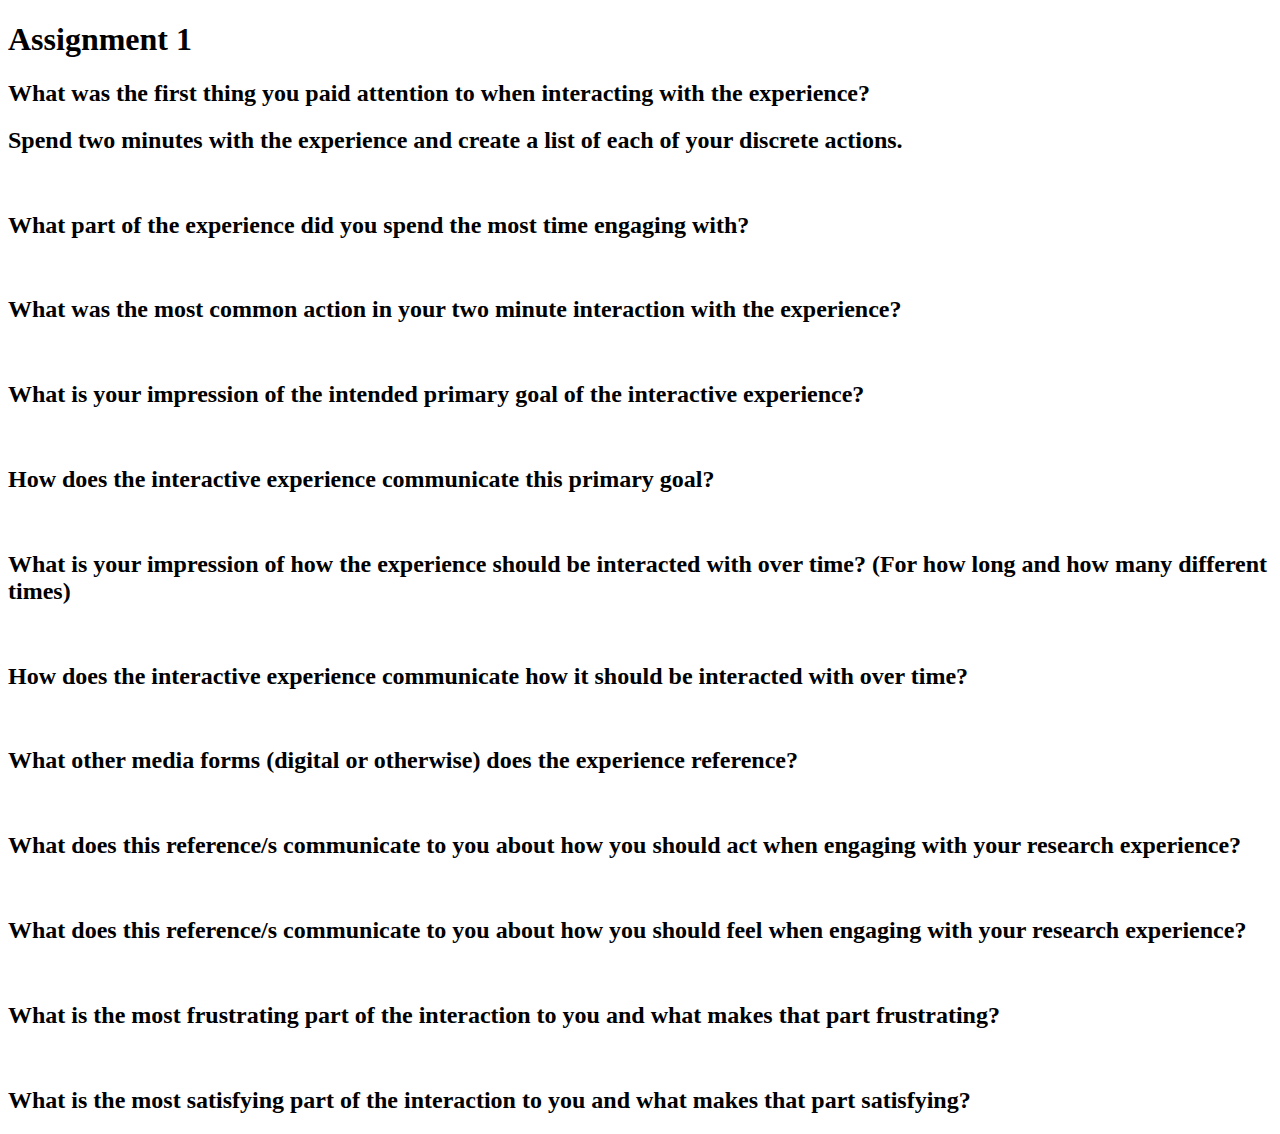
<file: assignment1/index.html>
<!DOCTYPE html>
<html lang="en">
  <head>
    <meta charset="UTF-8" />
    <meta name="viewport" content="width=device-width, initial-scale=1.0" />
    <title>Document</title>
  </head>
  <body>
    <h1>Assignment 1</h1>
    <section>
      <h2>
        What was the first thing you paid attention to when interacting with the
        experience?
      </h2>
      <p></p>
    </section>
    <section>
      <h2>
        Spend two minutes with the experience and create a list of each of your
        discrete actions.
      </h2>
      <br />
    </section>
    <section>
      <h2>
        What part of the experience did you spend the most time engaging with?
      </h2>
    </section>
    <br />
    <section>
      <h2>
        What was the most common action in your two minute interaction with the
        experience?
      </h2>
    </section>
    <br />
    <section>
      <h2>
        What is your impression of the intended primary goal of the interactive
        experience?
      </h2>
    </section>
    <br />
    <section>
      <h2>
        How does the interactive experience communicate this primary goal?
      </h2>
    </section>
    <br />
    <section>
      <h2>
        What is your impression of how the experience should be interacted with
        over time? (For how long and how many different times)
      </h2>
    </section>
    <br />
    <section>
      <h2>
        How does the interactive experience communicate how it should be
        interacted with over time?
      </h2>
    </section>
    <br />
    <section>
      <h2>
        What other media forms (digital or otherwise) does the experience
        reference?
      </h2>
    </section>
    <br />
    <section>
      <h2>
        What does this reference/s communicate to you about how you should act
        when engaging with your research experience?
      </h2>
    </section>
    <br />
    <section>
      <h2>
        What does this reference/s communicate to you about how you should feel
        when engaging with your research experience?
      </h2>
    </section>
    <br />
    <section>
      <h2>
        What is the most frustrating part of the interaction to you and what
        makes that part frustrating?
      </h2>
    </section>
    <br />
    <section>
      <h2>
        What is the most satisfying part of the interaction to you and what
        makes that part satisfying?
      </h2>
    </section>
  </body>
</html>
</file>
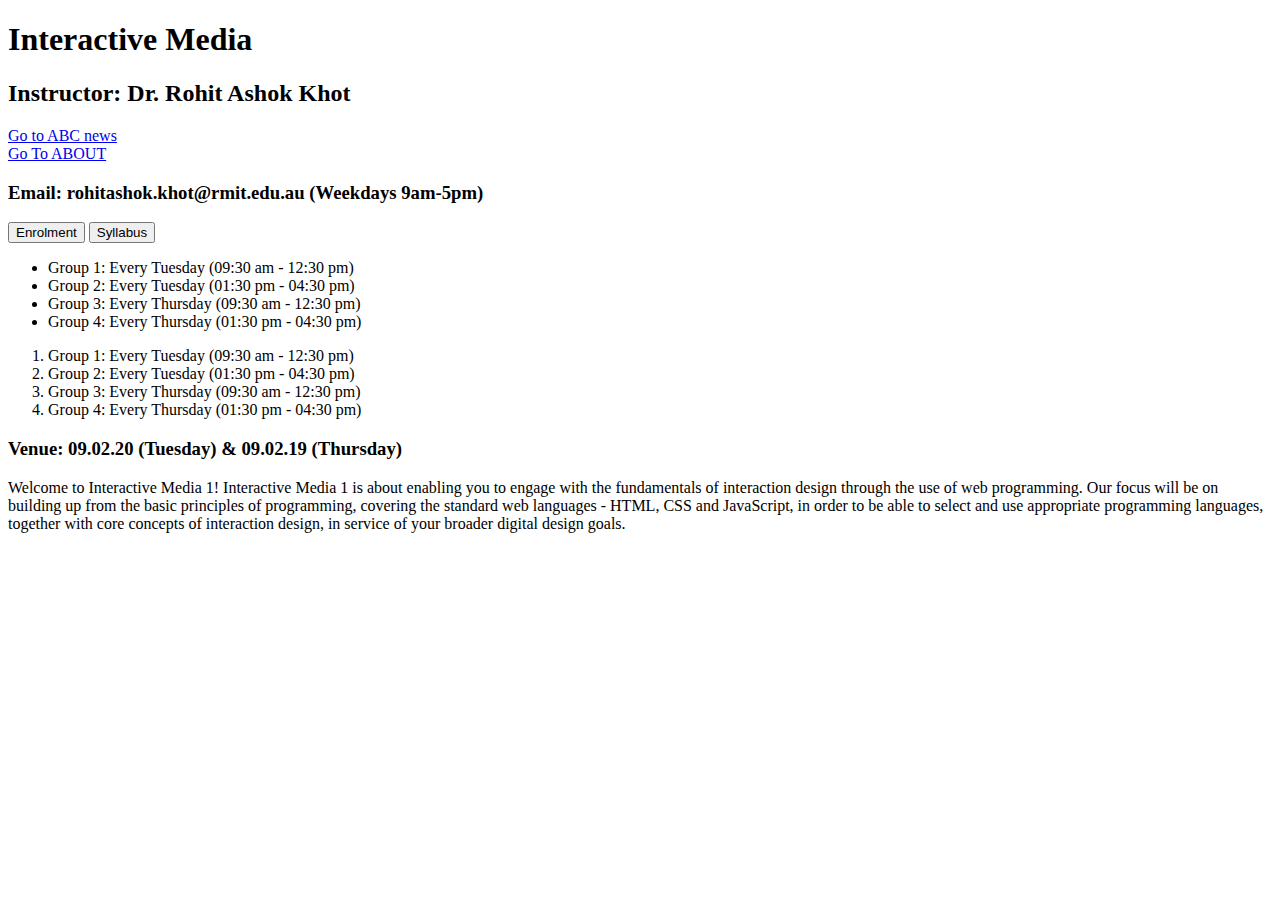
<file: week2/index.html>
<!DOCTYPE html>
<html lang="en">
  <head>
    <meta charset="UTF-8" />
    <meta name="viewport" content="width=device-width, initial-scale=1.0" />
    <title>HTML Practice</title>
  </head>
  <body>
    <header>
      <h1>Interactive Media</h1>
      <h2>Instructor: Dr. Rohit Ashok Khot</h2>
      <!-- i used h2 for structuring my sub heading -->
    </header>
    <nav>
      <a href="https://www.abc.net.au/">Go to ABC news</a>
      <br />
      <a href="about.html">Go To ABOUT</a>
    </nav>
    <main>
      <h3>Email: rohitashok.khot@rmit.edu.au (Weekdays 9am-5pm)</h3>
      <button>Enrolment</button>
      <button>Syllabus</button>
      <ul>
        <li>Group 1: Every Tuesday (09:30 am - 12:30 pm)</li>
        <li>Group 2: Every Tuesday (01:30 pm - 04:30 pm)</li>
        <li>Group 3: Every Thursday (09:30 am - 12:30 pm)</li>
        <li>Group 4: Every Thursday (01:30 pm - 04:30 pm)</li>
      </ul>
      <ol>
        <li>Group 1: Every Tuesday (09:30 am - 12:30 pm)</li>
        <li>Group 2: Every Tuesday (01:30 pm - 04:30 pm)</li>
        <li>Group 3: Every Thursday (09:30 am - 12:30 pm)</li>
        <li>Group 4: Every Thursday (01:30 pm - 04:30 pm)</li>
      </ol>
      <h3>Venue: 09.02.20 (Tuesday) & 09.02.19 (Thursday)</h3>
      <p>
        Welcome to Interactive Media 1! Interactive Media 1 is about enabling
        you to engage with the fundamentals of interaction design through the
        use of web programming. Our focus will be on building up from the basic
        principles of programming, covering the standard web languages - HTML,
        CSS and JavaScript, in order to be able to select and use appropriate
        programming languages, together with core concepts of interaction
        design, in service of your broader digital design goals.
      </p>
    </main>
  </body>
</html>
</file>
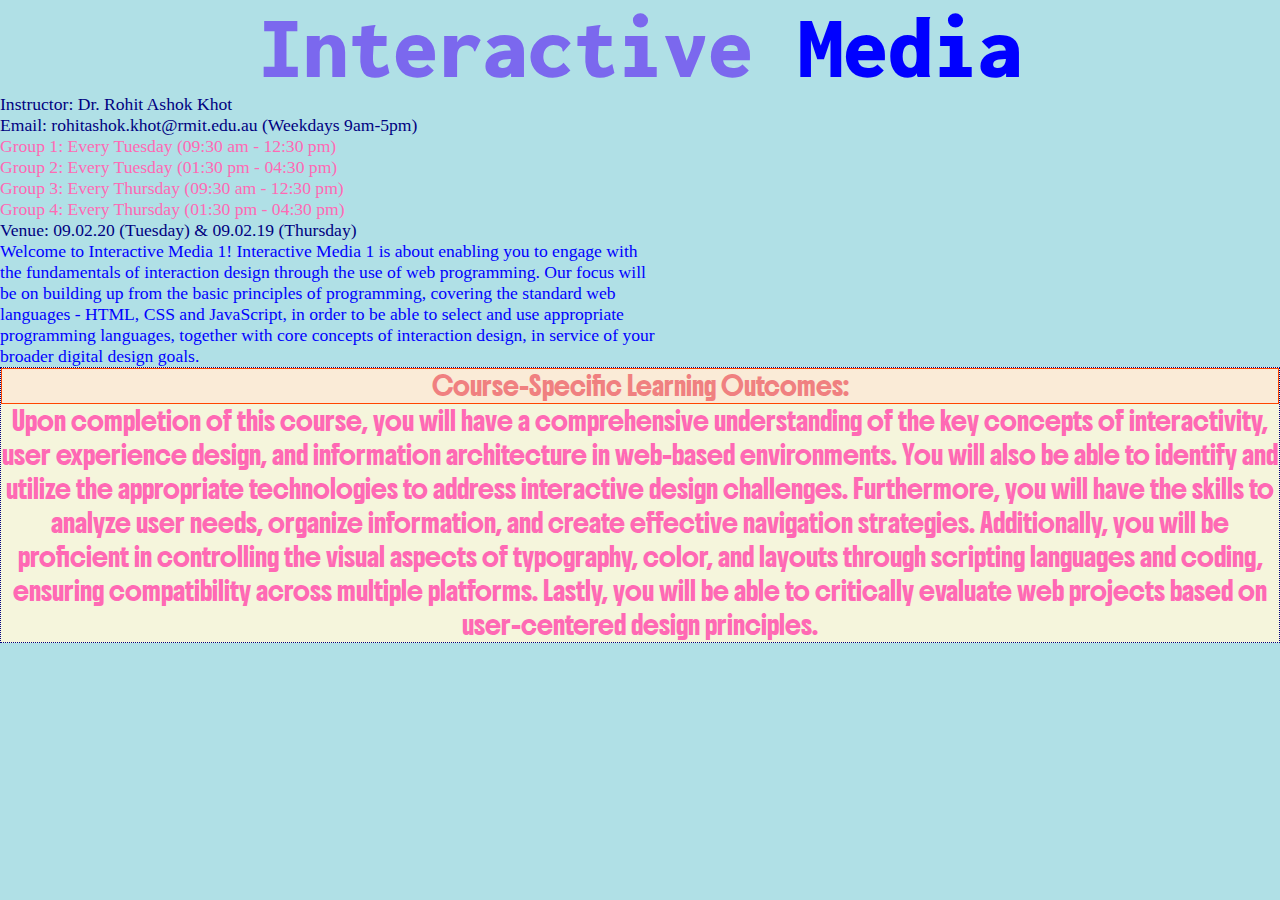
<file: week3/index.html>
<!DOCTYPE html>
<html lang="en">
  <head>
    <meta charset="UTF-8" />
    <meta name="viewport" content="width=device-width, initial-scale=1.0" />
    <title>CSS practice</title>
    <link rel="preconnect" href="https://fonts.googleapis.com" />
    <link rel="preconnect" href="https://fonts.gstatic.com" crossorigin />
    <link
      href="https://fonts.googleapis.com/css2?family=Boldonse&family=Inconsolata:wght@200..900&display=swap"
      rel="stylesheet"
    />

    <link rel="stylesheet" href="style.css" />
    <link rel="stylesheet" href="reset.css" />
  </head>
  <body>
    <h1>Interactive <span class="blue-color">Media</span></h1>
    <h2>Instructor: Dr. Rohit Ashok Khot</h2>
    <h3>Email: rohitashok.khot@rmit.edu.au (Weekdays 9am-5pm)</h3>

    <!-- ul>li*4 -->
    <ul>
      <li>Group 1: Every Tuesday (09:30 am - 12:30 pm)</li>
      <li>Group 2: Every Tuesday (01:30 pm - 04:30 pm)</li>
      <li>Group 3: Every Thursday (09:30 am - 12:30 pm)</li>
      <li>Group 4: Every Thursday (01:30 pm - 04:30 pm)</li>
    </ul>

    <h3>Venue: 09.02.20 (Tuesday) & 09.02.19 (Thursday)</h3>

    <p class="blue-color">
      Welcome to Interactive Media 1! Interactive Media 1 is about enabling you
      to engage with the fundamentals of interaction design through the use of
      web programming. Our focus will be on building up from the basic
      principles of programming, covering the standard web languages - HTML, CSS
      and JavaScript, in order to be able to select and use appropriate
      programming languages, together with core concepts of interaction design,
      in service of your broader digital design goals.
    </p>

    <section>
      <h3 id="outcome">Course-Specific Learning Outcomes:</h3>
      <p>
        Upon completion of this course, you will have a comprehensive
        understanding of the key concepts of interactivity, user experience
        design, and information architecture in web-based environments. You will
        also be able to identify and utilize the appropriate technologies to
        address interactive design challenges. Furthermore, you will have the
        skills to analyze user needs, organize information, and create effective
        navigation strategies. Additionally, you will be proficient in
        controlling the visual aspects of typography, color, and layouts through
        scripting languages and coding, ensuring compatibility across multiple
        platforms. Lastly, you will be able to critically evaluate web projects
        based on user-centered design principles.
      </p>
    </section>
  </body>
</html>
</file>
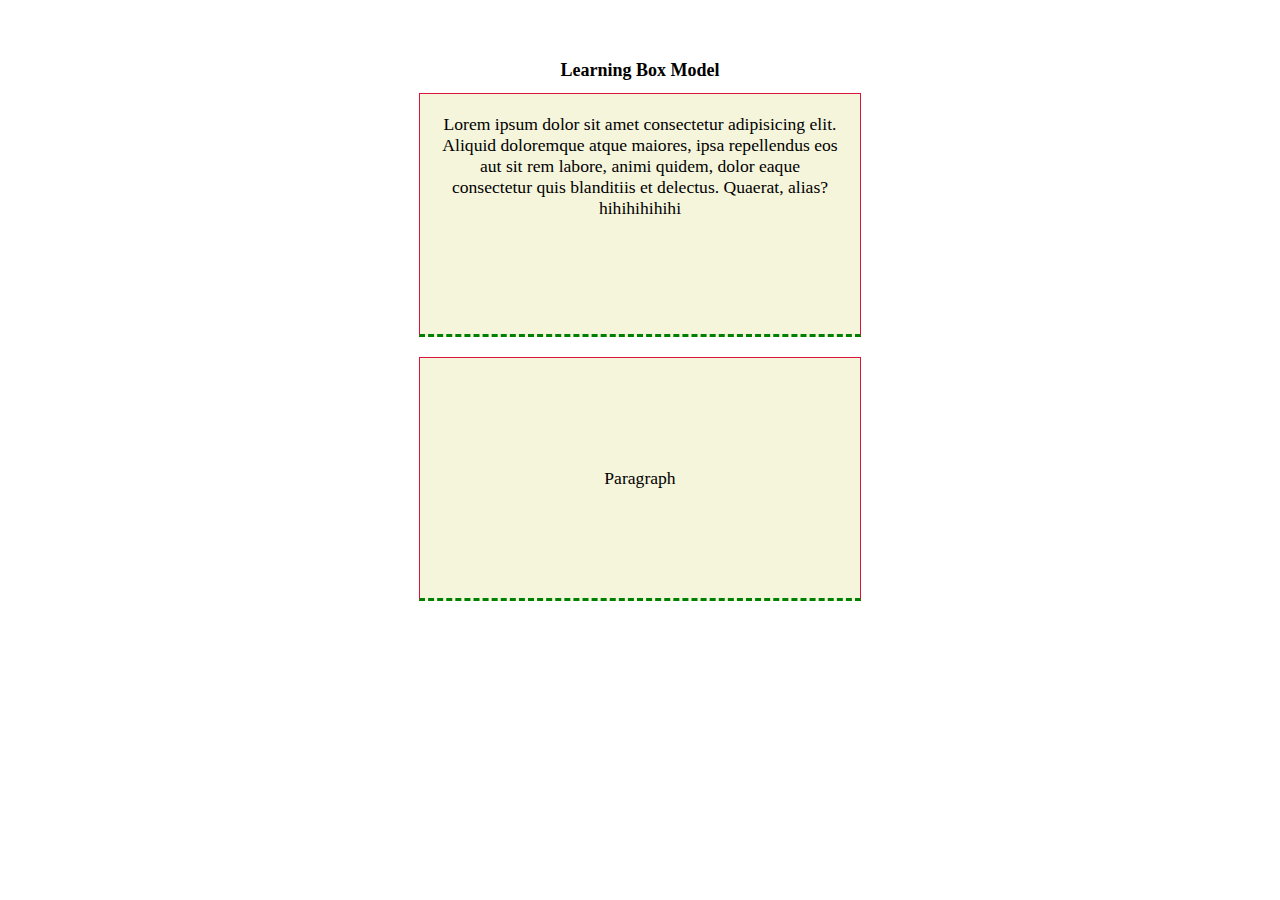
<file: week4/index.html>
<!DOCTYPE html>
<html lang="en">
  <head>
    <meta charset="UTF-8" />
    <meta name="viewport" content="width=device-width, initial-scale=1.0" />
    <title>Document</title>
    <link rel="stylesheet" href="style.css" />
  </head>
  <body>
    <h1>Learning Box Model</h1>
    <p>
      Lorem ipsum dolor sit amet consectetur adipisicing elit. Aliquid
      doloremque atque maiores, ipsa repellendus eos aut sit rem labore, animi
      quidem, dolor eaque consectetur quis blanditiis et delectus. Quaerat,
      alias? hihihihihihi
    </p>
    <p class="center">Paragraph</p>
  </body>
</html>
</file>
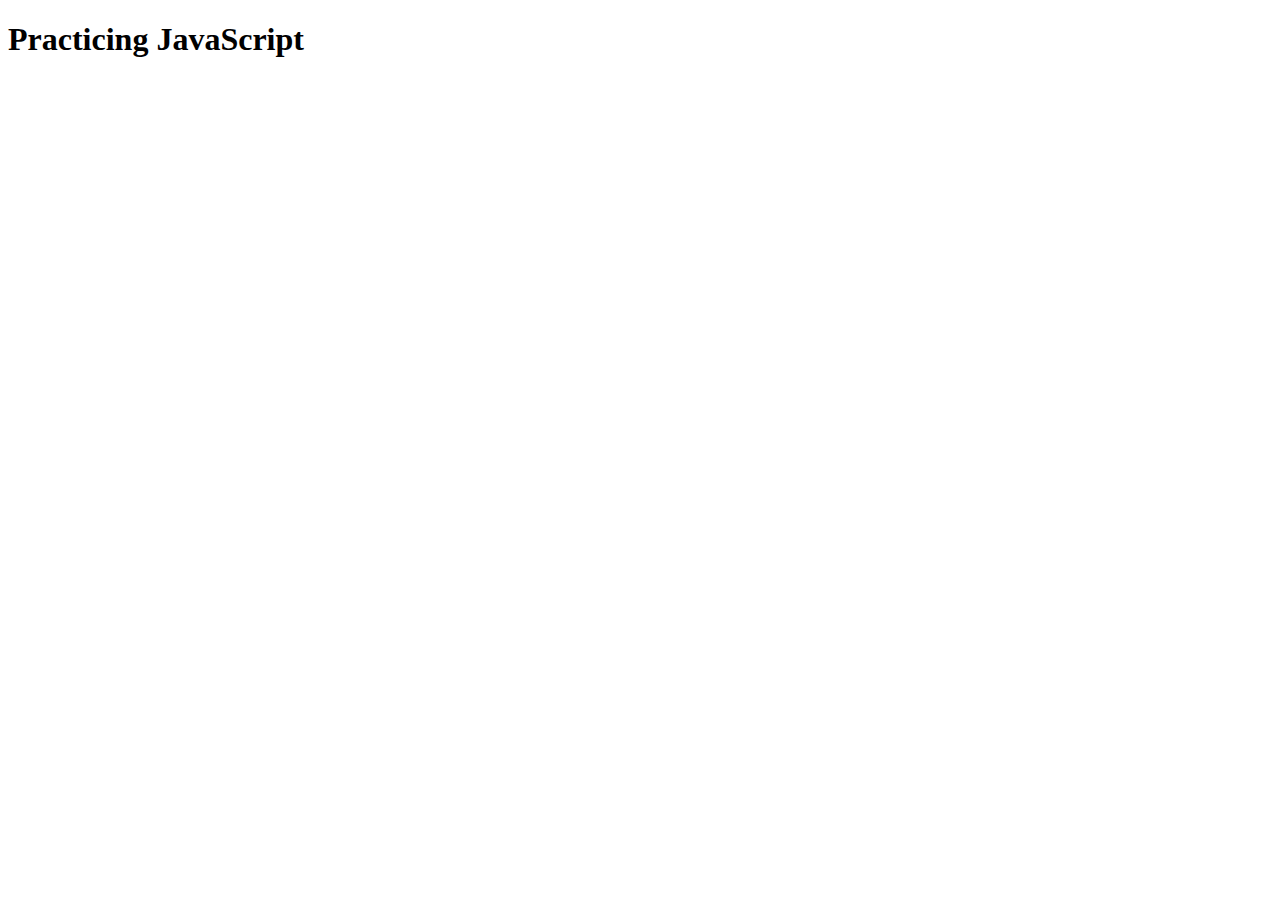
<file: week5/index.html>
<!DOCTYPE html>
<html lang="en">
  <head>
    <meta charset="UTF-8" />
    <meta name="viewport" content="width=device-width, initial-scale=1.0" />
    <title>Document</title>
    <!-- <script>
        console.log("Hello")
        console.log("How are you, buddy")
    </script> -->
    <script src="script.js" defer></script>
  </head>
  <body>
    <h1>Practicing JavaScript</h1>
  </body>
</html>
</file>
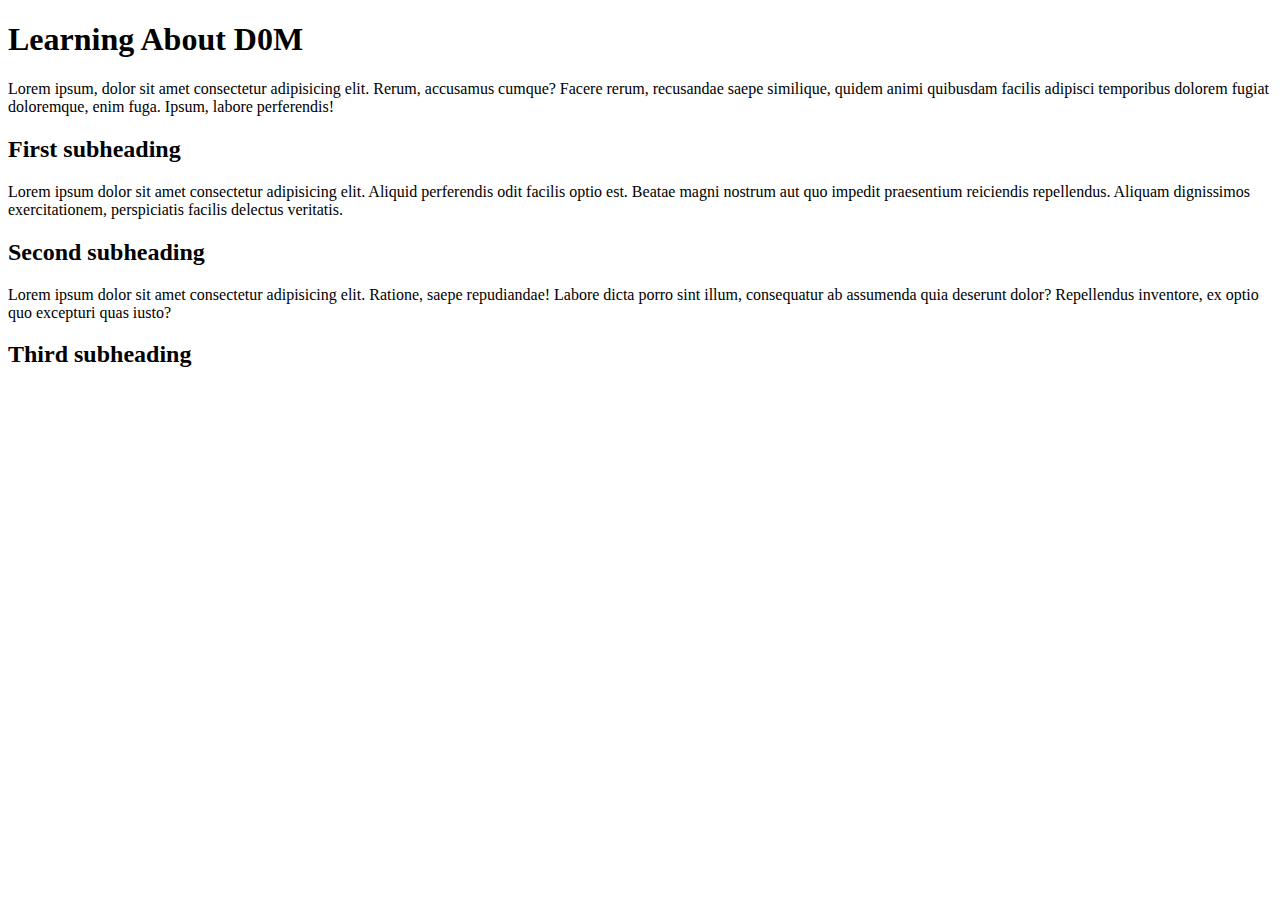
<file: week6/index.html>
<!DOCTYPE html>
<html lang="en">
  <head>
    <meta charset="UTF-8" />
    <meta name="viewport" content="width=device-width, initial-scale=1.0" />
    <title>Document</title>
    <script src="script.js" defer></script>
  </head>
  <body>
    <h1>Learning About D0M</h1>

    <p>
      Lorem ipsum, dolor sit amet consectetur adipisicing elit. Rerum, accusamus
      cumque? Facere rerum, recusandae saepe similique, quidem animi quibusdam
      facilis adipisci temporibus dolorem fugiat doloremque, enim fuga. Ipsum,
      labore perferendis!
    </p>
    <h2 id="first subheading">First subheading</h2>
    <p class="blue-color">
      Lorem ipsum dolor sit amet consectetur adipisicing elit. Aliquid
      perferendis odit facilis optio est. Beatae magni nostrum aut quo impedit
      praesentium reiciendis repellendus. Aliquam dignissimos exercitationem,
      perspiciatis facilis delectus veritatis.
    </p>
    <h2>Second subheading</h2>
    <p>
      Lorem ipsum dolor sit amet consectetur adipisicing elit. Ratione, saepe
      repudiandae! Labore dicta porro sint illum, consequatur ab assumenda quia
      deserunt dolor? Repellendus inventore, ex optio quo excepturi quas iusto?
    </p>
    <h2 class="blue-color">Third subheading</h2>
  </body>
</html>
</file>
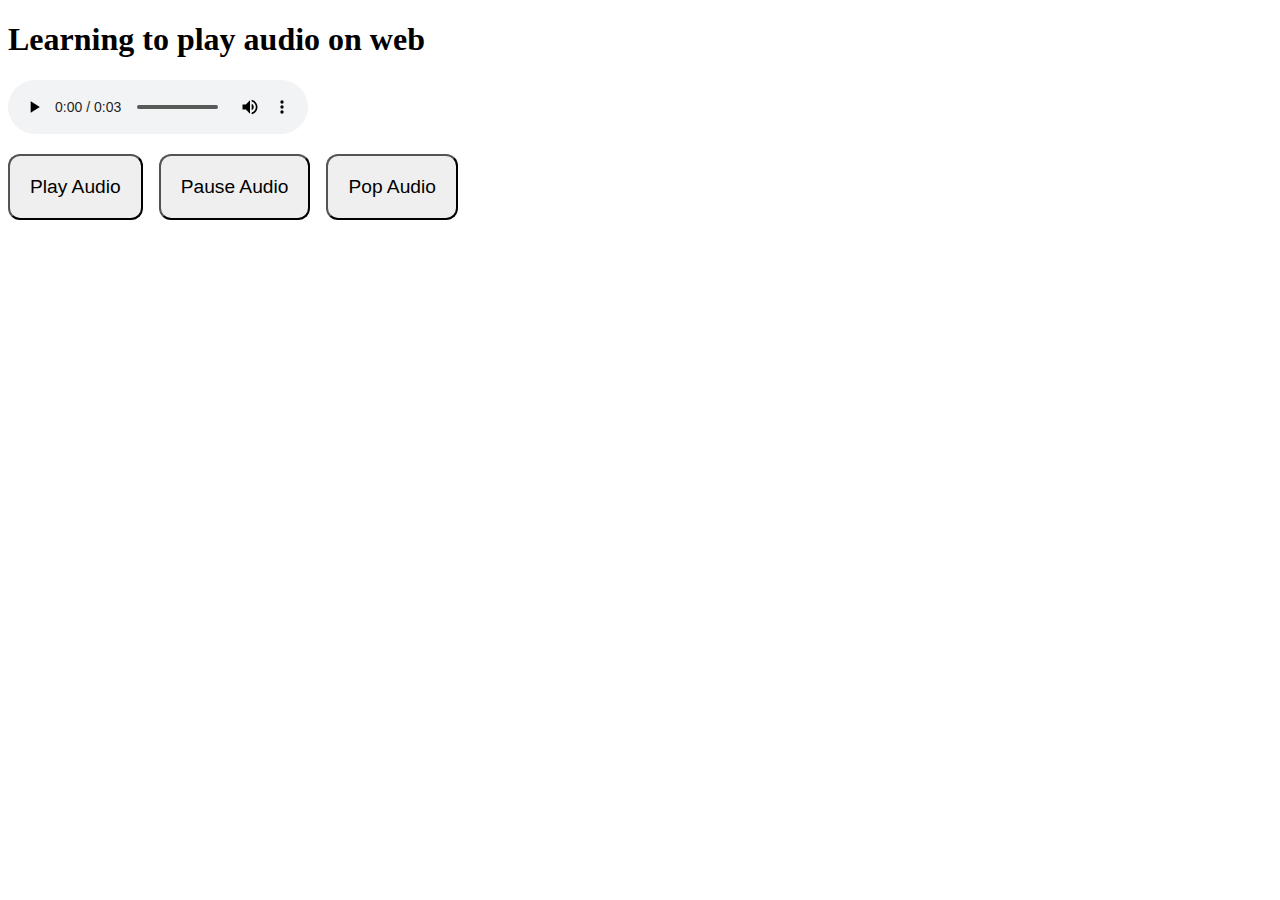
<file: week7/index.html>
<!DOCTYPE html>
<html lang="en">
  <head>
    <meta charset="UTF-8" />
    <meta name="viewport" content="width=device-width, initial-scale=1.0" />
    <title>Document</title>
    <link rel="stylesheet" href="style.css" />
    <script src="script.js"></script>
  </head>
  <body>
    <h1>Learning to play audio on web</h1>
    <audio src="airport.mp3" controls></audio>
    <button id="play-button">Play Audio</button>
    <button id="pause-button">Pause Audio</button>
    <button id="pop-button">Pop Audio</button>
    <audio src="pop.mp3" id="pop-sound"></audio>
  </body>
</html>
</file>
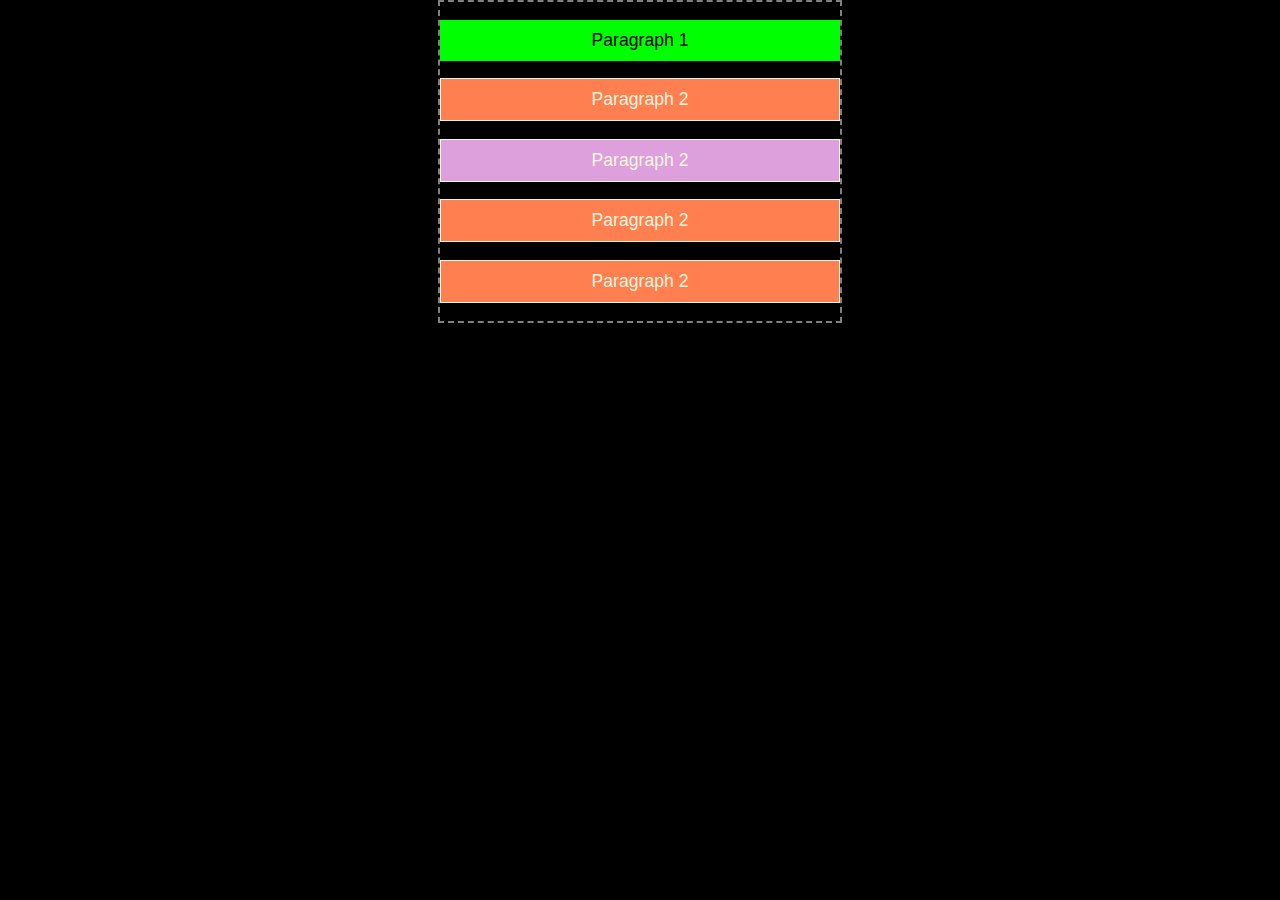
<file: week4/flex/index.html>
<!DOCTYPE html>
<html lang="en">
  <head>
    <meta charset="UTF-8" />
    <meta name="viewport" content="width=device-width, initial-scale=1.0" />
    <title>flex example</title>
    <link rel="stylesheet" href="style.css" />
  </head>
  <body>
    <div class="outer">
      <p class="limebox">Paragraph 1</p>
      <p class="coralbox">Paragraph 2</p>
      <p class="plumbox">Paragraph 2</p>
      <p class="coralbox">Paragraph 2</p>
      <p class="coralbox">Paragraph 2</p>
    </div>
  </body>
</html>
</file>
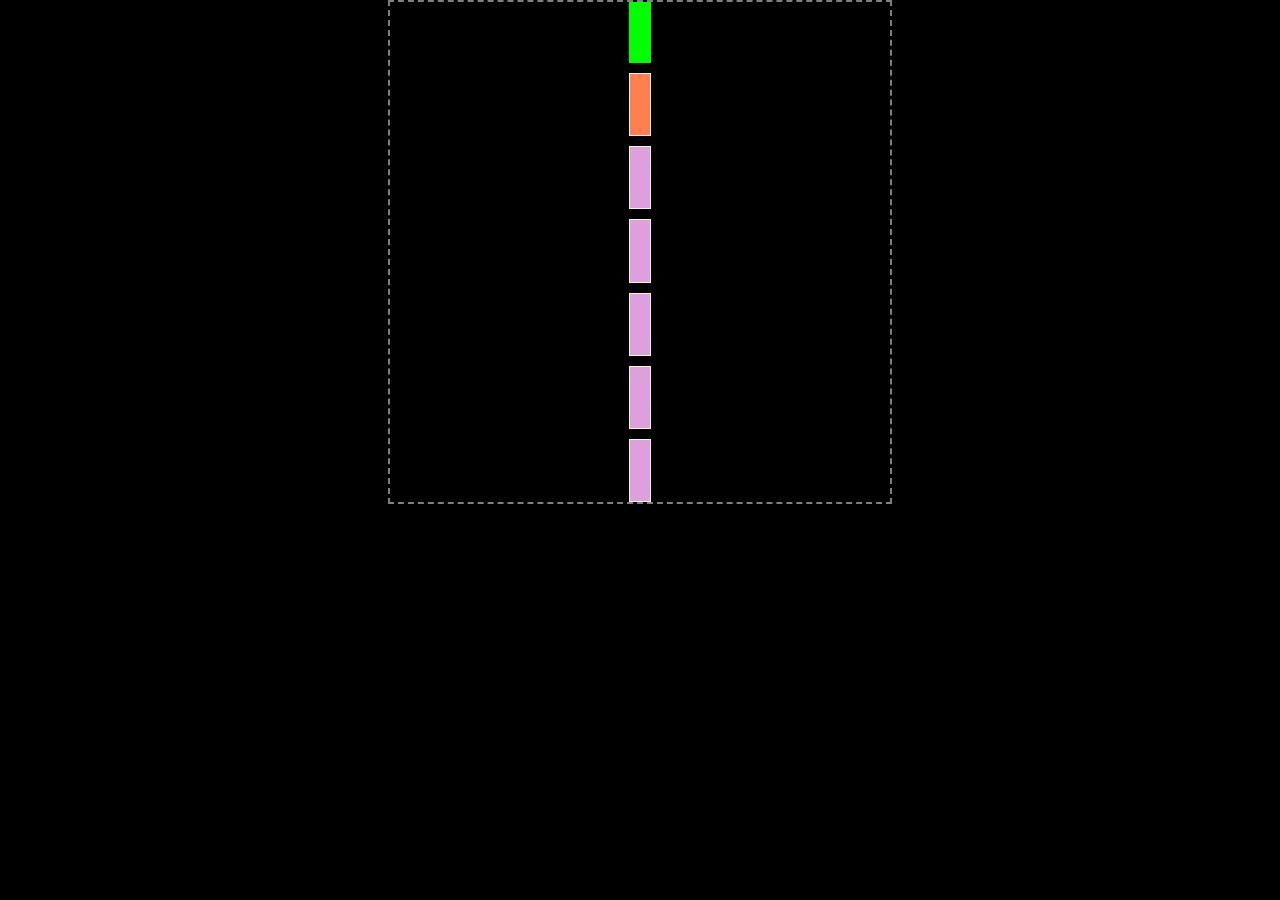
<file: week4/grid/index.html>
<!DOCTYPE html>
<html lang="en">
  <head>
    <meta charset="UTF-8" />
    <meta name="viewport" content="width=device-width, initial-scale=1.0" />
    <title>Document</title>
    <link rel="stylesheet" href="style.css" />
  </head>
  <body>
    <div id="gridcontainer">
      <div id="box1"></div>
      <div id="box2"></div>
      <div id="box3"></div>
      <div id="box4"></div>
      <div id="box5"></div>
      <div id="box6"></div>
      <div id="box7"></div>
    </div>
  </body>
</html>
</file>
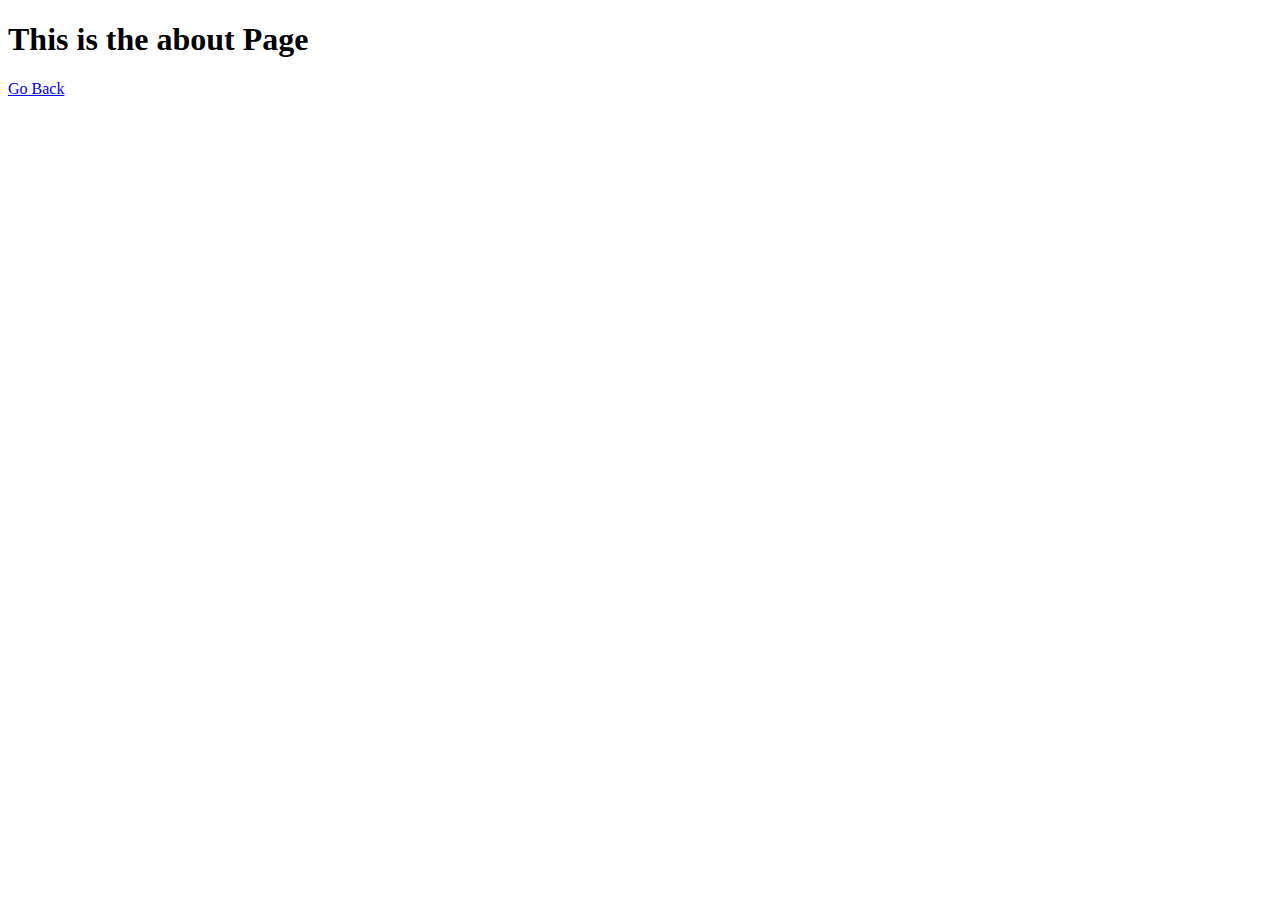
<file: week2/about.html>
<!DOCTYPE html>
<html lang="en">
  <head>
    <meta charset="UTF-8" />
    <meta name="viewport" content="width=device-width, initial-scale=1.0" />
    <title>Document</title>
  </head>
  <body>
    <h1>This is the about Page</h1>
    <a href="index.html">Go Back</a>
  </body>
</html>
</file>
<file: week3/style.css>
body {
  background-color: powderblue;
  font-size: 1.1rem;
}
* {
  color: hotpink;
}

h1 {
  color: mediumslateblue;
  font-family: "Inconsolata", monospace;
  font-optical-sizing: auto;
  font-weight: 1000;
  font-style: normal;
  font-variation-settings: "wdth" 100;
  font-size: 90px;
  text-align: center;
}
h2,
h3 {
  color: navy;
}

/* class */
.blue-color {
  color: blue;
}

/* id */
#outcome {
  color: lightcoral;
  border: 1px solid orangered;
  background-color: antiquewhite;
}

section {
  text-align: center;
  border: 1px dotted navy;
  background-color: beige;
  font-family: "Boldonse", system-ui;
  font-weight: 400;
  font-style: normal;
}
/*
curly braces {} - grouping
square brackets [] - js
round brackets () - js
parantheses <> - html
semicolon ; to end a line
colon : property declaration
syntax : rules of a lang
hyphen - to connect words
*/

/* 
In CSS, the lower it is the more priority it has, but it does not 
matter where you write classes it has higher priority than normal 
elements
Highest priority
Style attribute
ID
Class
Elements
*/
</file>
<file: week4/style.css>
body {
  font-size: 1.1rem;
  text-align: center;
  margin: 0 auto;
  padding: 3rem;
}

h1 {
  font-size: large;
  font-weight: 700;
}
p {
  width: 400px;
  border: 1px solid crimson;
  margin: 0 auto;
  min-height: 200px;
  padding: 20px;
  margin-bottom: 20px;
  background-color: beige;
  border-bottom: 3px dashed rgba(0, 128, 0, 316);
}

.center {
  line-height: 200px;
}
</file>
<file: week7/style.css>
audio,
video {
  display: block;
  margin-bottom: 20px;
}
video {
  width: 600px;
  height: 400px;
}
button {
  padding: 20px;
  font-size: 1.2rem;
  border-radius: 12px;
  margin-right: 12px;
  cursor: pointer;
}

button:hover {
  scale: 0.9;
}
</file>
<file: week4/flex/style.css>
body {
  background-color: black;
  display: flex;
  text-align: center;
  margin: auto;
  max-width: 1000px;
  justify-content: center;
  align-items: center;
  font-family: "Franklin Gothic Medium", "Arial Narrow", Arial, sans-serif;
  font-optical-sizing: auto;
  font-weight: 400;
  font-style: normal;
  color: beige;
  font-size: 1.1rem;
}

.outer {
  width: 400px;
  border: 2px dashed grey;
  min-height: 100px;
  display: wrap;
  gap: 10px;
  justify-content: space-around;
  align-items: stretch;
}

.limebox {
  background-color: lime;
  color: black;
  padding: 10px;
}

.coralbox {
  background-color: coral;
  border: 1px solid;
  padding: 10px;
}
.plumbox {
  background-color: plum;
  border: 1px solid;
  padding: 10px;
}
</file>
<file: week4/grid/style.css>
body {
  background-color: black;
  display: flex;
  text-align: center;
  margin: auto;
  max-width: 1000px;
  justify-content: center;
  align-items: center;
  font-family: "Franklin Gothic Medium", "Arial Narrow", Arial, sans-serif;
  font-optical-sizing: auto;
  font-weight: 400;
  font-style: normal;
  color: beige;
  font-size: 1.1rem;
}

#gridcontainer {
  width: 500px;
  border: 2px dashed grey;
  min-height: 500px;
  display: grid;
  gap: 10px;
  justify-content: space-around;
  align-items: stretch;
}

#box1 {
  background-color: lime;
  color: black;
  padding: 10px;
}

#box2 {
  background-color: coral;
  border: 1px solid;
  padding: 10px;
}
#box3 {
  background-color: plum;
  border: 1px solid;
  padding: 10px;
}
#box4 {
  background-color: plum;
  border: 1px solid;
  padding: 10px;
}
#box5 {
  background-color: plum;
  border: 1px solid;
  padding: 10px;
}
#box6 {
  background-color: plum;
  border: 1px solid;
  padding: 10px;
}
#box7 {
  background-color: plum;
  border: 1px solid;
  padding: 10px;
}
</file>
